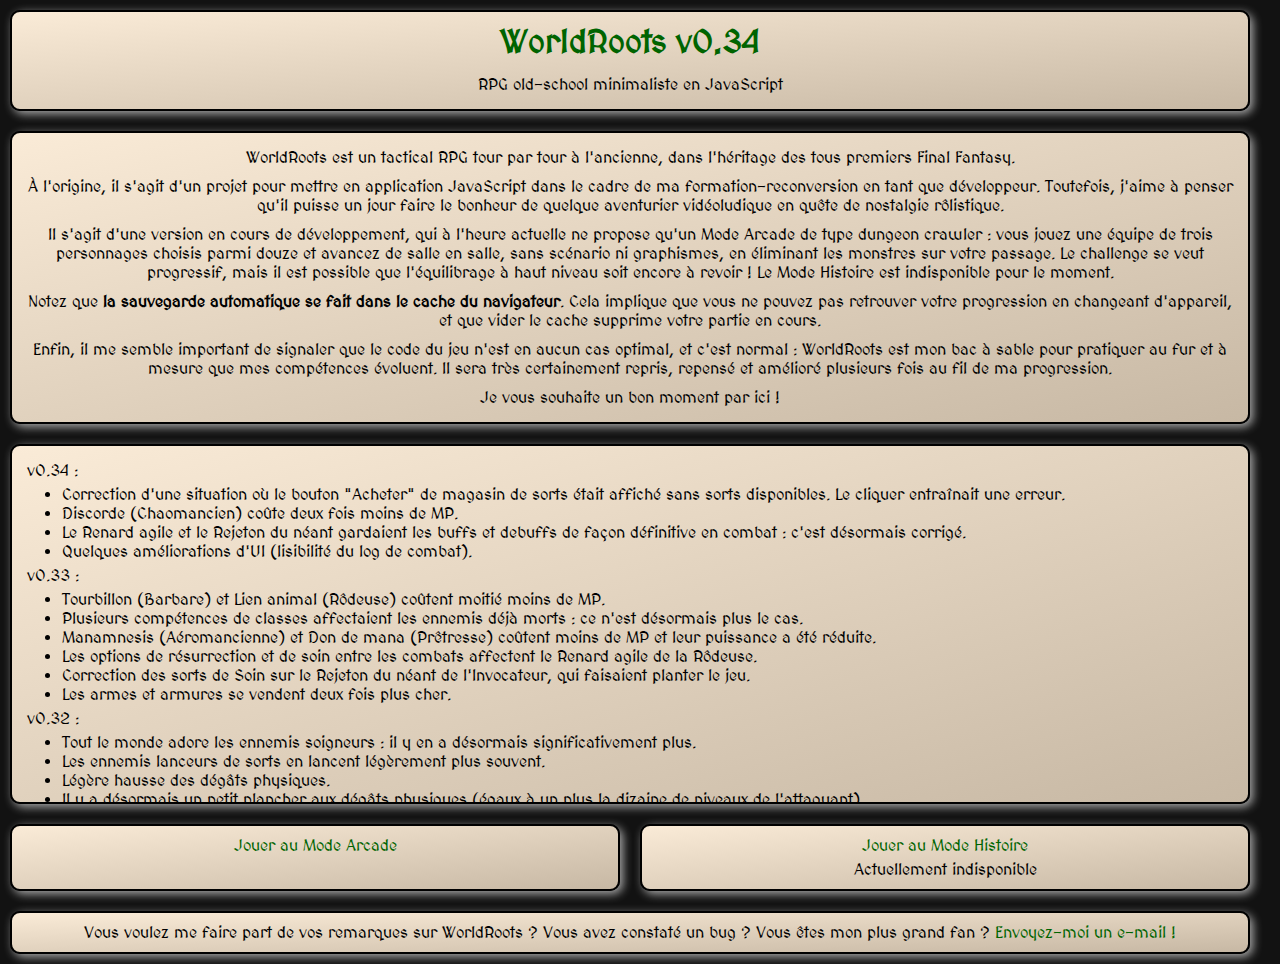
<file: index.html>
<!DOCTYPE html>
<html lang="fr">
<head>
    <meta charset="UTF-8">
    <meta name="viewport" content="width=device-width, initial-scale=1.0">
    <title>WorldRoots</title>
    <link rel="icon" href="img/icon.png" type="image/png">
    <link rel="preconnect" href="https://fonts.googleapis.com">
    <link rel="preconnect" href="https://fonts.gstatic.com" crossorigin>
    <link href="https://fonts.googleapis.com/css2?family=MedievalSharp&display=swap" rel="stylesheet">
    <link rel="stylesheet" href="css/global.css">
</head>
<body class="indexbody">
    <div id="titleBanner">
        <h1><a href="index.html">WorldRoots v0.34</a></h1>
        <p>RPG old-school minimaliste en JavaScript</p>
    </div>
    <div id="disclaimer">
        <p>WorldRoots est un tactical RPG tour par tour à l'ancienne, dans l'héritage des tous premiers Final Fantasy.</p>
        <p>À l'origine, il s'agit d'un projet pour mettre en application JavaScript dans le cadre de ma formation-reconversion en tant que développeur. Toutefois, j'aime à penser qu'il puisse un jour faire le bonheur de quelque aventurier vidéoludique en quête de nostalgie rôlistique.</p>
        <p>Il s'agit d'une version en cours de développement, qui à l'heure actuelle ne propose qu'un Mode Arcade de type dungeon crawler : vous jouez une équipe de trois personnages choisis parmi douze et avancez de salle en salle, sans scénario ni graphismes, en éliminant les monstres sur votre passage. Le challenge se veut progressif, mais il est possible que l'équilibrage à haut niveau soit encore à revoir ! Le Mode Histoire est indisponible pour le moment.</p>
        <p>Notez que <strong>la sauvegarde automatique se fait dans le cache du navigateur</strong>. Cela implique que vous ne pouvez pas retrouver votre progression en changeant d'appareil, et que vider le cache supprime votre partie en cours.</p>
        <p>Enfin, il me semble important de signaler que le code du jeu n'est en aucun cas optimal, et c'est normal : WorldRoots est mon bac à sable pour pratiquer au fur et à mesure que mes compétences évoluent. Il sera très certainement repris, repensé et amélioré plusieurs fois au fil de ma progression.</p>
        <p>Je vous souhaite un bon moment par ici !</p>
    </div>
    <div id="changeLog">
        <p>v0.34 :</p>
        <ul>
            <li>Correction d'une situation où le bouton "Acheter" de magasin de sorts était affiché sans sorts disponibles. Le cliquer entraînait une erreur.</li>
            <li>Discorde (Chaomancien) coûte deux fois moins de MP.</li>
            <li>Le Renard agile et le Rejeton du néant gardaient les buffs et debuffs de façon définitive en combat : c'est désormais corrigé.</li>
            <li>Quelques améliorations d'UI (lisibilité du log de combat).</li>
        </ul>
        <p>v0.33 :</p>
        <ul>
            <li>Tourbillon (Barbare) et Lien animal (Rôdeuse) coûtent moitié moins de MP.</li>
            <li>Plusieurs compétences de classes affectaient les ennemis déjà morts : ce n'est désormais plus le cas.</li>
            <li>Manamnesis (Aéromancienne) et Don de mana (Prêtresse) coûtent moins de MP et leur puissance a été réduite.</li>
            <li>Les options de résurrection et de soin entre les combats affectent le Renard agile de la Rôdeuse.</li>
            <li>Correction des sorts de Soin sur le Rejeton du néant de l'Invocateur, qui faisaient planter le jeu.</li>
            <li>Les armes et armures se vendent deux fois plus cher.</li>
        </ul>
        <p>v0.32 :</p>
        <ul>
            <li>Tout le monde adore les ennemis soigneurs : il y en a désormais significativement plus.</li>
            <li>Les ennemis lanceurs de sorts en lancent légèrement plus souvent.</li>
            <li>Légère hausse des dégâts physiques.</li>
            <li>Il y a désormais un petit plancher aux dégâts physiques (égaux à un plus la dizaine de niveaux de l'attaquant).</li>
            <li>Renommage (non définitif) des armes et armures pour mieux clarifier les catégories.</li>
        </ul>
        <p>v0.31 :</p>
        <ul>
            <li>Correction des sorts de Soin de zone des ennemis qui faisaient planter le jeu.</li>
            <li>Correction des sorts de Soin ciblés des ennemis qui leur permettaient de réanimer l'un de leurs alliés.</li>
            <li>Correction d'une situation où le Rejeton du néant était présent en début de combat.</li>
            <li>Correction des buffs/debuffs de Sagesse (anciennement Intelligence) qui ciblaient une caractéristique devenue inexistante.</li>
            <li>Le coût en MP d'Analyse (Magelame) a été divisé par 2.</li>
            <li>Larcin (Voleur) ne peut plus cibler un ennemi mort.</li>
            <li>L'inventaire des objets à vendre se met à jour si un personnage change d'équipement, empêchant de vendre un objet fantôme équipé entre-temps.</li>
        </ul>
        <p><strong>v0.30 : Mode Arcade complet (hors bugs potentiels et équilibrage à revoir)</strong></p>
        <ul>
            <li>Baisse de puissance et augmentation du coût en MP des sorts d'attaque de zone, jusque là trop proches en puissance/coût de leurs équivalents ciblés.</li>
            <li>Lien animal (Rôdeuse) rend légèrement plus de HP au Renard agile.</li>
            <li>Portail (Invocateur) coûte moins de MP.</li>
            <li>La caractéristique Intelligence a été renommée Sagesse.</li>
            <li>Tous les ennemis en Mode Arcade sont implémentés (jusqu'au niveau 99).</li>
        </ul>
        <p>v0.29 :</p>
        <ul>
            <li>Les nouvelles classes Rôdeuse et Invocateur ont été ajoutées !</li>
        </ul>
        <p>v0.28 :</p>
        <ul>
            <li>En Mode Arcade, vous pouvez désormais vendre des objets entre les combats.</li>
            <li>Quelques améliorations d'UI (boutiques, sélecteur d'équipe).</li>
        </ul>
        <p>v0.27 :</p>
        <ul>
            <li>Les sorts achetés <strong>remplaçent</strong> désormais les sorts identiques de niveaux inférieurs, plutôt que de s'ajouter, afin d'éviter que les personnages aient dix versions de chaque sort à haut niveau.</li>
        </ul>
        <p>v0.26 :</p>
        <ul>
            <li>Correction d'une situation où les buffs et debuffs ennemis ne pouvaient plus expirer une fois leur lanceur mort.</li>
            <li>Amélioration de l'IA adverse pour les buffs/debuffs : les ennemis ne relançeront pas un effet qui a encore au moins 2 rounds de durée, et ne lançeront pas un effet s'il en existe un supérieur en cours.</li>
        </ul>
        <p>v0.25 :</p>
        <ul>
            <li>Correction d'une situation où un ennemi relançant un debuff déjà en cours faisait planter le combat.</li>
            <li>Réduction du coût de MP des buffs/debuffs.</li>
        </ul>
        <p>v0.23b :</p>
        <ul>
            <li>Rééquilibrage des classes : l'Elémentaliste est séparé entre Aéromancien et Géomancien. Les sorts du Magelame sont plus puissants mais consomment davantage de MP. La capacité du Magelame lui permet d'analyser ses ennemis, et l'Aéromancien hérite de Manamnesis.</li>
            <li>Changement assez drastique des formules de dégâts suite à l'alignement de stats ennemis/personnages.</li>
            <li>Implémentation des buffs/debuffs. Les dix sorts de buff/debuff sont répartis sur dix classes différentes.</li>
        </ul>
        <p>v0.23a :</p>
        <ul>
            <li>Les ennemis ont désormais de meilleures stats pour s'aligner avec des personnages équipés d'armes et armures.</li>
            <li>Les ennemis donnent moins de fragments de magie.</li>
            <li>Don de mana (Prêtresse) coûte moins de MP et en rend moins aux alliés.</li>
            <li>La courbe de progression d'efficacité des potions a été repensée.</li>
            <li>Les ennemis soigneurs font preuve de davantage d'intelligence dans leurs choix.</li>
            <li>Quelques améliorations d'UI (affichage des stats dans la fiche d'équipe).</li>
        </ul>
        <p>v0.22 :</p>
        <ul>
            <li>Les personnages ont désormais tous une capacité de classe fonctionnelle.</li>
            <li>Ajout d'une classe : le Voleur.</li>
            <li>Mise en place en Mode Arcade d'un score et d'un meilleur score sauvegardé (localement) en permanence. Le score obtenu dépend de votre avancée.</li>
            <li>Quelques améliorations d'UI (fiche de personnage).</li>
        </ul>
        <p>v0.21 :</p>
        <ul>
            <li>Légère baisse des dégâts physiques.</li>
            <li>Les sorts de soin sont désormais affectés par l'intelligence, comme les sorts offensifs.</li>
        </ul>
        <p>v0.2 :</p>
        <ul>
            <li>WorldRoots dispose désormais d'un système de sauvegarde/chargement automatique dans le cache de votre navigateur.</li>
            <li>Les ennemis donnent sensiblement plus d'expérience, mais la montée de niveau ne restaure plus les HP/MP.</li>
            <li>Vous pouvez désormais dépenser les fragments de magie obtenus en fin de combat pour soigner votre équipe, réanimer les membres K.O. et acheter des sorts.</li>
            <li>Quelques améliorations d'UI (montée de niveau, boutons de combat).</li>
        </ul>
        <p>v0.14 :</p>
        <ul>
            <li>Léger rework de l'esquive : elle se fait désormais sur la différence entre l'agilité de l'attaquant et celle de la cible.</li>
            <li>Tooltips cliquables sur les caractéristiques de personnage et sur les sorts.</li>
            <li>Les loots s'affichent désormais sous la forme "Potion x3" au lieu de "Potion, Potion, Potion".</li>
            <li>Quelques améliorations d'UI (ouverture/fermeture de la fiche d'équipe).</li>
        </ul>
        <p>v0.13b :</p>
        <ul>
            <li>Premier équilibrage de l'apparition des ennemis et des formules de dégâts.</li>
            <li>Les ennemis ont désormais des sorts, des faiblesses et des résistances élémentaires.</li>
            <li>Des ennemis sont disponibles jusqu'au niveau 33 en Mode Arcade.</li>
        </ul>
        <p>v0.13a :</p>
        <ul>
            <li>WorldRoots se joue désormais avec une équipe de trois personnages.</li>
            <li>Quelques améliorations d'UI (log de combat).</li>
        </ul>
        <p>v0.12 :</p>
        <ul>
            <li>Le combat contre plusieurs adversaires est fonctionnel.</li>
            <li>Il est possible d'équiper des armes et armures.</li>
        </ul>
        <p>v0.11 :</p>
        <ul>
            <li>Il n'est plus possible de générer un nouvel ennemi une fois le combat engagé.</li>
            <li>La montée de niveau est fonctionnelle.</li>
            <li>Quelques améliorations d'UI (lisibilité de la fenêtre d'évènements).</li>
        </ul>
        <p>v0.1 :</p>
        <ul>
            <li>Release initiale.</li>
        </ul>
    </div>
    <div id="arcadeLink">
        <a href="arcade.html">Jouer au Mode Arcade</a>
    </div>
    <div id="storyLink">
        <a href="intro.html">Jouer au Mode Histoire</a>
        <p>Actuellement indisponible</p>
    </div>
    <div id="contact">
        Vous voulez me faire part de vos remarques sur WorldRoots ? Vous avez constaté un bug ? Vous êtes mon plus grand fan ? <a href="mailto:m.dutfoy@gmail.com" target="_blank">Envoyez-moi un e-mail !</a>
    </div>
</body>
</html>
</file>
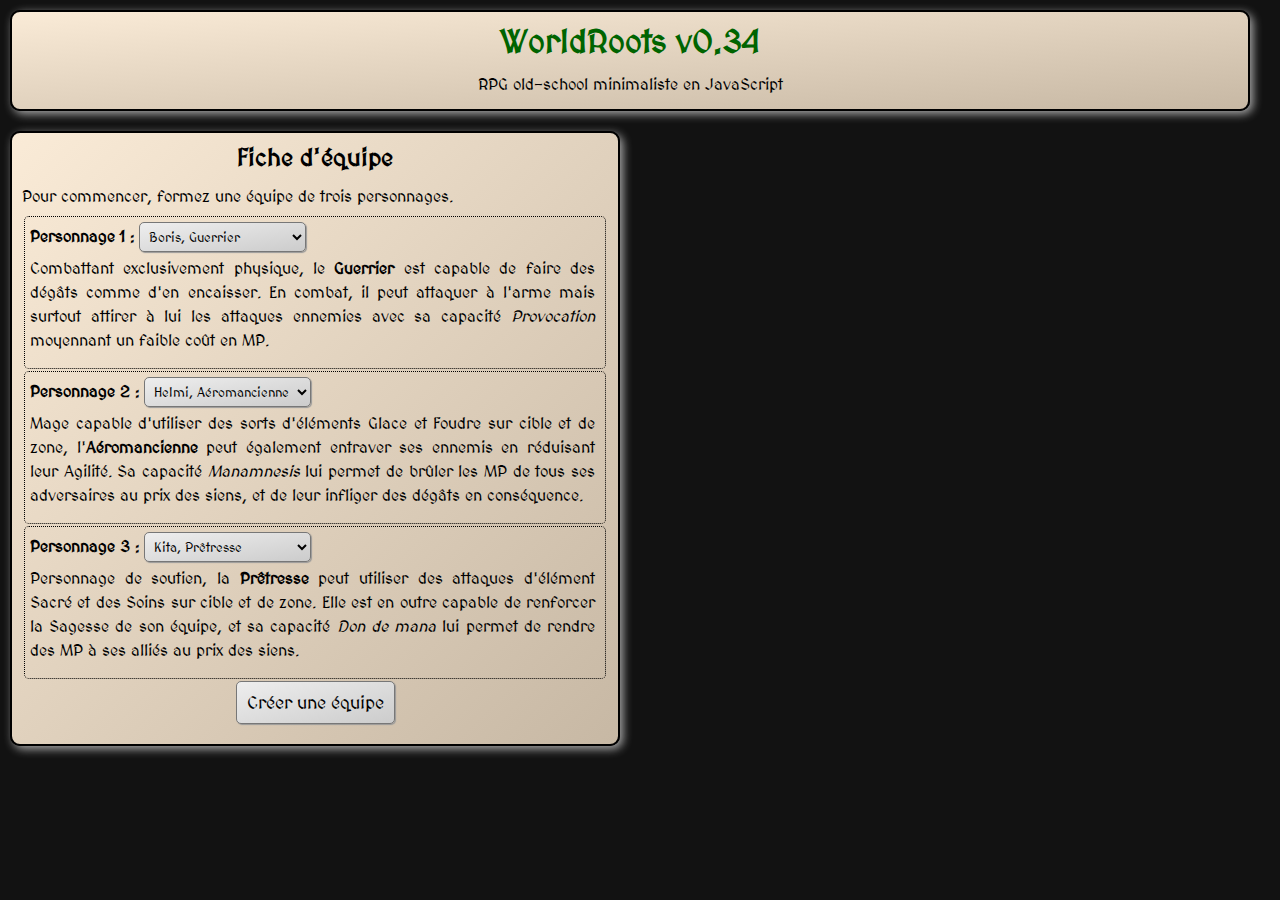
<file: arcade.html>
<!DOCTYPE html>
<html lang="fr">
<head>
    <meta charset="UTF-8">
    <meta name="viewport" content="width=device-width, initial-scale=1.0">
    <title>WorldRoots</title>
    <link rel="icon" href="img/icon.png" type="image/png">
    <link rel="stylesheet" href="css/global.css">
    <link rel="preconnect" href="https://fonts.googleapis.com">
    <link rel="preconnect" href="https://fonts.gstatic.com" crossorigin>
    <link href="https://fonts.googleapis.com/css2?family=MedievalSharp&display=swap" rel="stylesheet">
</head>
<body class="arcadebody">
    <div id="titleBanner">
        <h1><a href="index.html">WorldRoots v0.34</a></h1>
        <p>RPG old-school minimaliste en JavaScript</p>
    </div>
    <div id="teamWindow">
        <h2>Fiche d'équipe</h2>
        <div id="teamSelector">
            <p>Pour commencer, formez une équipe de trois personnages.</p>
            <div id="selector1">
                <label for="classe1">Personnage 1 :</label>
                <select id="classe1">
                    <option value="Guerrier" selected>Boris, Guerrier</option>
                    <option value="Paladin">Matthew, Paladin</option>
                    <option value="Chevalier noir">Yaëlle, Chevalier noir</option>
                    <option value="Aéromancienne">Helmi, Aéromancienne</option>
                    <option value="Géomancienne">Tilkka, Géomancienne</option>
                    <option value="Chaomancien">Monadh, Chaomancien</option>
                    <option value="Magelame">Inari, Magelame</option>
                    <option value="Prêtresse">Kita, Prêtresse</option>
                    <option value="Barbare">Otnugh, Barbare</option>
                    <option value="Voleur">Tyven, Voleur</option>
                    <option value="Rôdeuse">Électra, Rôdeuse</option>
                    <option value="Invocateur">Kairos, Invocateur</option>
                </select><br>
                <p class="classDescription" id="descClasse1"></p>
            </div>
            <div id="selector2">
                <label for="classe2">Personnage 2 :</label>
                <select id="classe2">
                    <option value="Guerrier">Boris, Guerrier</option>
                    <option value="Paladin">Matthew, Paladin</option>
                    <option value="Chevalier noir">Yaëlle, Chevalier noir</option>
                    <option value="Aéromancienne" selected>Helmi, Aéromancienne</option>
                    <option value="Géomancienne">Tilkka, Géomancienne</option>
                    <option value="Chaomancien">Monadh, Chaomancien</option>
                    <option value="Magelame">Inari, Magelame</option>
                    <option value="Prêtresse">Kita, Prêtresse</option>
                    <option value="Barbare">Otnugh, Barbare</option>
                    <option value="Voleur">Tyven, Voleur</option>
                    <option value="Rôdeuse">Électra, Rôdeuse</option>
                    <option value="Invocateur">Kairos, Invocateur</option>
                </select><br>
                <p class="classDescription" id="descClasse2"></p>
            </div>
            <div id="selector3">
                <label for="classe3">Personnage 3 :</label>
                <select id="classe3">
                    <option value="Guerrier">Boris, Guerrier</option>
                    <option value="Paladin">Matthew, Paladin</option>
                    <option value="Chevalier noir">Yaëlle, Chevalier noir</option>
                    <option value="Aéromancienne">Helmi, Aéromancienne</option>
                    <option value="Géomancienne">Tilkka, Géomancienne</option>
                    <option value="Chaomancien">Monadh, Chaomancien</option>
                    <option value="Magelame">Inari, Magelame</option>
                    <option value="Prêtresse" selected>Kita, Prêtresse</option>
                    <option value="Barbare">Otnugh, Barbare</option>
                    <option value="Voleur">Tyven, Voleur</option>
                    <option value="Rôdeuse">Électra, Rôdeuse</option>
                    <option value="Invocateur">Kairos, Invocateur</option>
                </select>
                <p class="classDescription" id="descClasse3"></p>
            </div>
            <button id="creerPerso">Créer une équipe</button>
        </div>
    </div>
    <div id="exploreWindow">
        <h2 id="titleExploreWindow">Fenêtre d'évènements</h2>
    </div>
    <script src="js/item.js"></script>
    <script src="js/spell.js"></script>
    <script src="js/character.js"></script>
    <script src="js/summon.js"></script>
    <script src="js/mob.js"></script>
    <script src="js/fight.js"></script>
    <script src="js/main.js"></script>
</body>
</html>
</file>
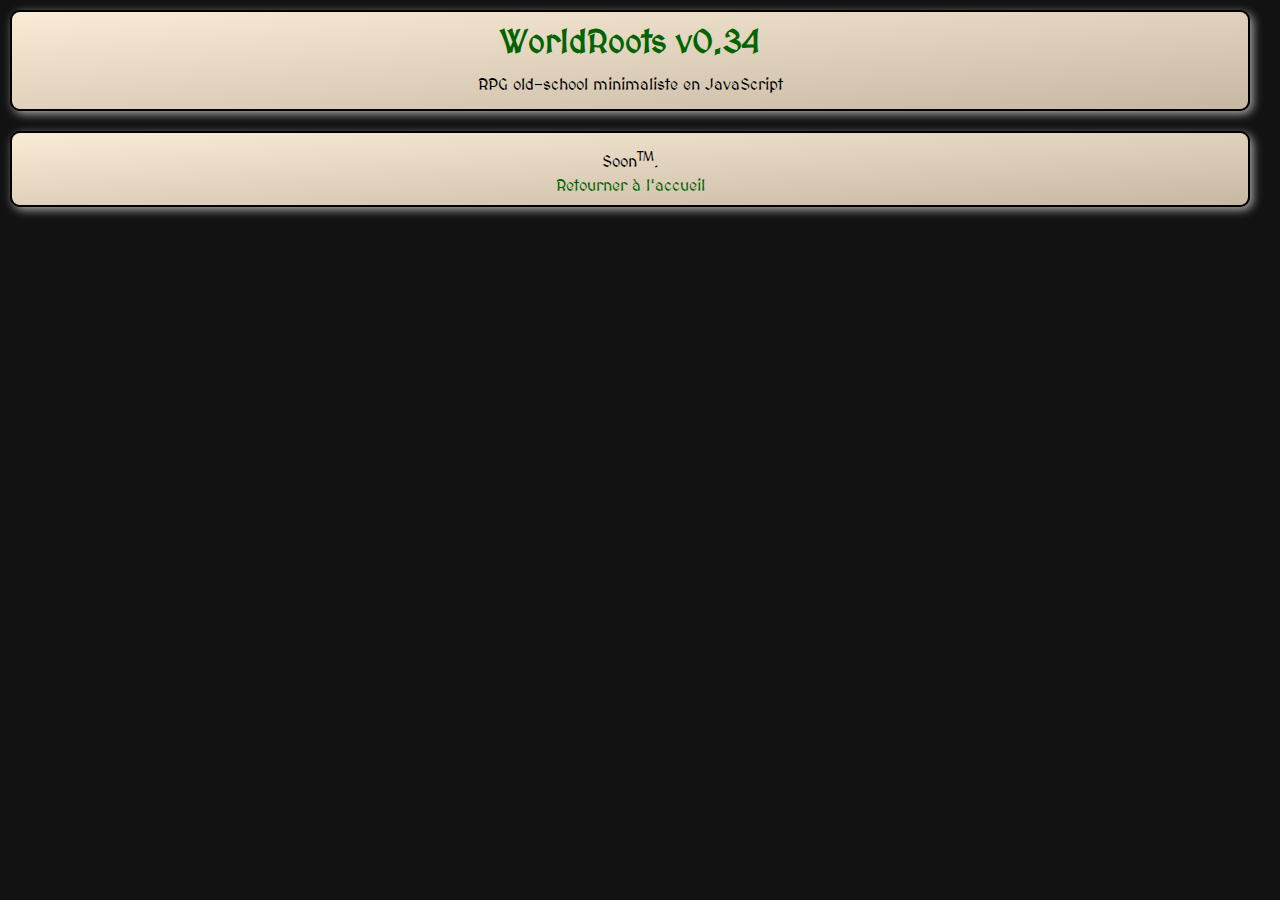
<file: intro.html>
<!DOCTYPE html>
<html lang="fr">
<head>
    <meta charset="UTF-8">
    <meta name="viewport" content="width=device-width, initial-scale=1.0">
    <title>WorldRoots</title>
    <link rel="icon" href="img/icon.png" type="image/png">
    <link rel="preconnect" href="https://fonts.googleapis.com">
    <link rel="preconnect" href="https://fonts.gstatic.com" crossorigin>
    <link href="https://fonts.googleapis.com/css2?family=MedievalSharp&display=swap" rel="stylesheet">
    <link rel="stylesheet" href="css/global.css">
</head>
<body class="introbody">
    <div id="titleBanner">
        <h1><a href="index.html">WorldRoots v0.34</a></h1>
        <p>RPG old-school minimaliste en JavaScript</p>
    </div>
    <div id="introLore">
        <p>Soon<sup>TM</sup>.</p>
        <a href="index.html">Retourner à l'accueil</a>
    </div>
</body>
</html>
</file>
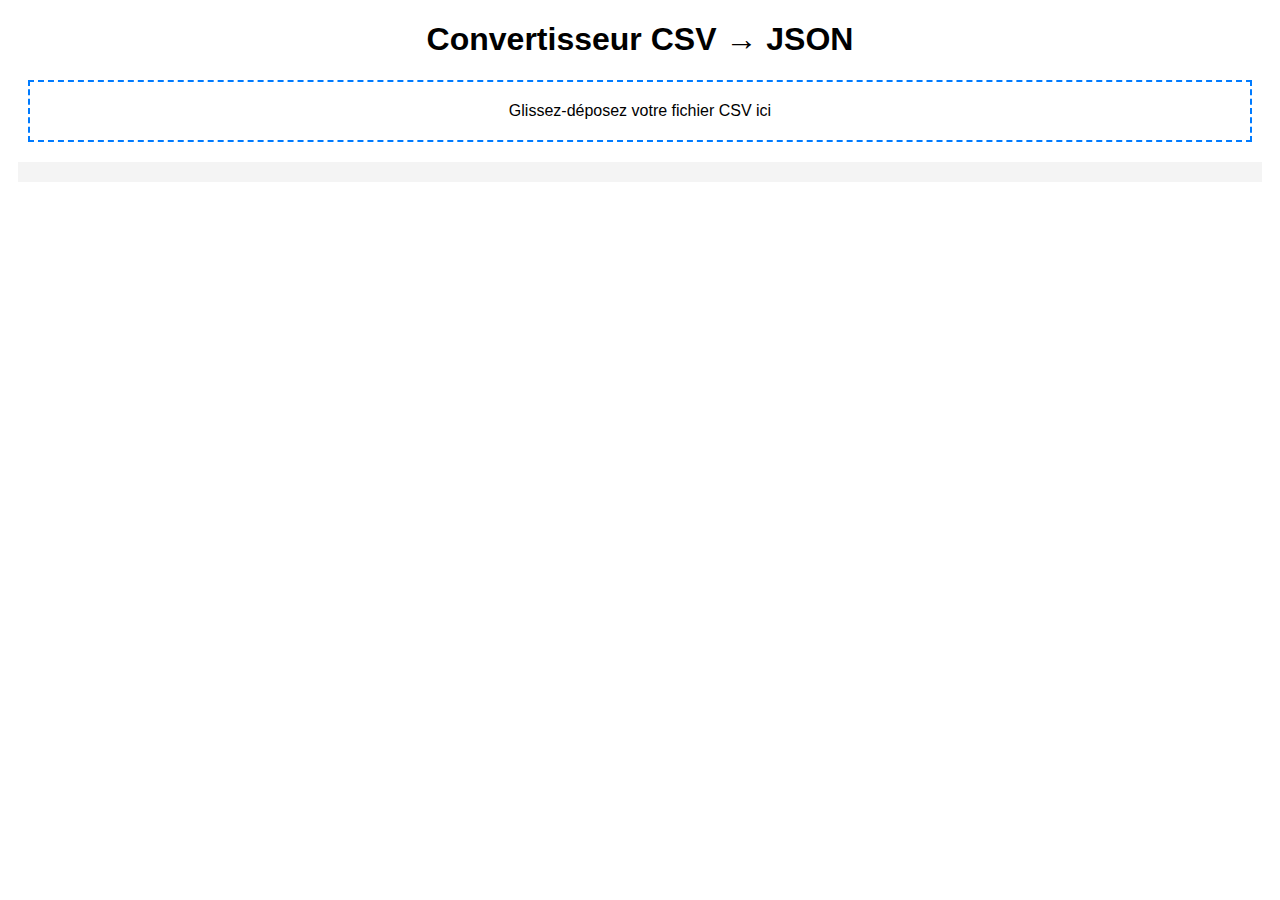
<file: mobs/convertTool.html>
<!DOCTYPE html>
<html lang="fr">
<head>
  <meta charset="UTF-8">
  <meta name="viewport" content="width=device-width, initial-scale=1.0">
  <title>CSV → JSON</title>
  <style>
    body { font-family: Arial, sans-serif; text-align: center; }
    #drop-zone { border: 2px dashed #007bff; padding: 20px; margin: 20px; cursor: pointer; }
    #output { white-space: pre-wrap; text-align: left; background: #f4f4f4; padding: 10px; margin: 10px; }
  </style>
</head>
<body>
  <h1>Convertisseur CSV → JSON</h1>
  <div id="drop-zone">Glissez-déposez votre fichier CSV ici</div>
  <button id="download-btn" style="display: none;">Télécharger JSON</button>
  <pre id="output"></pre>
  
  <script>
    // Fonction de conversion CSV -> JSON (formaté en code JS littéral)
    function csvToJson(csvText) {
      // Détecte le séparateur (tabulation ou virgule)
      const separator = csvText.includes("\t") ? "\t" : ",";
      // Découpe le CSV en lignes et colonnes
      const lines = csvText
        .trim()
        .split("\n")
        .map(line => line.replace("\r", "").split(separator));
      
      // Retire l'en-tête (la 1ère ligne)
      lines.shift();
      
      // Transformation de chaque ligne en objet formaté
      const result = lines.map(row => {
        const nom = row[0].trim();
        const id = row[1].trim();
        const niveau = parseInt(row[2], 10);
        const stats = {
          strength: parseInt(row[3], 10),
          intelligence: parseInt(row[4], 10),
          agility: parseInt(row[5], 10),
          vitality: parseInt(row[6], 10),
          willpower: parseInt(row[7], 10)
        };
        const resists = {
          fire: parseFloat(row[10] || "1"),
          ice: parseFloat(row[11] || "1"),
          lightning: parseFloat(row[12] || "1"),
          earth: parseFloat(row[13] || "1"),
          dark: parseFloat(row[14] || "1"),
          holy: parseFloat(row[15] || "1")
        };

        // Récupère les sorts (colonne 14 et 15)
        const sorts = [];
        if (row[16] && row[16].trim() !== "") {
          sorts.push(`Spell.getSpell("${row[16].trim()}")`);
        }
        if (row[17] && row[17].trim() !== "") {
          sorts.push(`Spell.getSpell("${row[17].trim()}")`);
        }
        
        // Récupère le loot (colonne 16)
        const lootTable = [];
        if (row[18] && row[18].trim() !== "") {
          lootTable.push(`{item: Item.getItem("${row[18].trim()}"), chance: 0.1}`);
        }
        
        // Retourne le string formaté tel que voulu
        return `{
    nom: "${nom}",
    id: "${id}",
    niveau: ${niveau},
    stats: { strength: ${stats.strength}, intelligence: ${stats.intelligence}, agility: ${stats.agility}, vitality: ${stats.vitality}, willpower: ${stats.willpower} },
    resists: { fire: ${resists.fire}, ice: ${resists.ice}, lightning: ${resists.lightning}, earth: ${resists.earth}, dark: ${resists.dark}, holy: ${resists.holy} },
    sorts: [${sorts.join(", ")}],
    lootTable: [${lootTable.join(", ")}]
}`;
      });
      
      // Retourne les objets séparés par des virgules (comme dans ton exemple)
      return result.join(",\n");
    }

    // Gestion du drag & drop
    const dropZone = document.getElementById("drop-zone");
    const output = document.getElementById("output");
    const downloadBtn = document.getElementById("download-btn");

    dropZone.addEventListener("dragover", (e) => {
      e.preventDefault();
      dropZone.style.borderColor = "#0056b3";
    });
    
    dropZone.addEventListener("dragleave", () => {
      dropZone.style.borderColor = "#007bff";
    });
    
    dropZone.addEventListener("drop", (e) => {
      e.preventDefault();
      dropZone.style.borderColor = "#007bff";
    
      let file = e.dataTransfer.files[0];
      if (file && file.type === "text/csv") {
        let reader = new FileReader();
        reader.onload = function (event) {
          let csvText = event.target.result;
          let jsonResult = csvToJson(csvText);
          // Affiche directement la chaîne formatée, sans JSON.stringify
          output.textContent = jsonResult;
    
          downloadBtn.style.display = "block";
          downloadBtn.onclick = function () {
            let blob = new Blob([jsonResult], { type: "application/json" });
            let a = document.createElement("a");
            a.href = URL.createObjectURL(blob);
            a.download = "data.json";
            a.click();
          };
        };
        reader.readAsText(file);
      } else {
        output.textContent = "Format non supporté. Merci d'utiliser un fichier CSV.";
      }
    });
  </script>
</body>
</html>
</file>
<file: css/global.css>
* {
    box-sizing: border-box;
    padding: 0; margin: 0;
}

.hidden-content {
  display: none;
}

body {
  margin: 10px;
  width: calc(100vw - 40px);
  font-family: "MedievalSharp";
  background-color: #121212;
}

body > div > a {
  color: darkgreen;
  text-decoration: none;
}

body > div > a:hover {
  color: green;
}

p {
  padding: 5px;
}

.red {
  color: red;
}

.redbold {
  color: red;
  font-weight: bold;
}

.purple {
  color: purple;
}

.blue {
  color: blue;
}

.bluebold {
  color: blue;
  font-weight: bold;
}

.green {
  color: green;
}

.greenbold {
  color: green;
  font-weight: bold;
}

.orange {
  color: orangered;
}

.grey {
  color: #777;
}

h1, h2, h3 {
  margin-bottom: 10px;
  text-align: center;
}

button, input, select {
  background: linear-gradient(to bottom right, #eee, #ccc);
  border: 1px solid #777;
  box-shadow: 1px 1px 1px #999;
  border-radius: 5px;
  padding: 5px;
}

button, select {
  cursor: pointer;
}

.indexbody {
  display: grid;
  grid-template-columns: 1fr 1fr;
  grid-template-areas: 
    "titleBanner titleBanner"
    "disclaimer disclaimer"
    "changeLog changeLog"
    "arcadeLink storyLink"
    "contact contact";
  gap: 20px;
}

.arcadebody {
  display: grid;
  grid-template-areas: 
    "titleBanner"
    "teamWindow"
    "exploreWindow";
  gap: 20px;
}

.introbody {
  display: flex;
  flex-direction: column;
  gap: 20px;
}

input, select, button {
  font-family: "MedievalSharp";
}

body > div {
  border: 2px solid black;
  border-radius: 10px;
  padding: 10px;
  box-shadow: 3px 3px 10px darkgray;
  background: linear-gradient(to bottom right, #faebd7, #c7b8a4);
}

#titleBanner {
  grid-area: titleBanner;
  text-align: center;
}

#titleBanner a {
  text-decoration: none;
  color: #006400;
}

#titleBanner a:hover {
  color: green;
}

#disclaimer {
  grid-area: disclaimer;
  text-align: center;
}

#changeLog {
  grid-area: changeLog;
  text-align: justify;
  overflow-y: auto;
  max-height: 40vh;
}

#changeLog ul {
  padding-left: 40px;
}

#arcadeLink {
  grid-area: arcadeLink;
  text-align: center;
}

#storyLink {
  grid-area: storyLink;
  text-align: center;
}

#arcadeLink p, #storyLink p {
  padding-bottom: 0;
}

#contact {
  grid-area: contact;
  text-align: center;
}

#introLore {
  grid-area: introLore;
  text-align: center;
}

#teamWindow {
  grid-area: teamWindow;
  position: relative;
}

#teamSelector {
  width: 100%;
}

#teamSelector > div {
  border: 1px dotted black;
  border-radius: 5px;
  padding: 5px;
  margin: 2px;
}

#teamWindow p {
  padding-left: 0;
  text-align: justify;
  margin-bottom: 5px;
}

.classDescription {
  line-height: 1.50;
}

#creerPerso {
  display: block;
  margin: 0 auto;
  padding: 10px;
  font-size: 1.1rem;
}

#collapseBtn {
  position: absolute;
  top: 10px;
  right: 10px;
}

#teamSelector {
  transition: opacity 1.5s ease;
}

#teamSelector label {
  font-weight: bold;
}

#exploreWindow {
  grid-area: exploreWindow;
  opacity: 0;
  transition: opacity 3s ease;
}

.fight {
  background: linear-gradient(to bottom right, #fac9b5, #c79682);
}

#startBtn {
  margin: 0;
}

#msgLog {
  min-height: 180px;
  padding-bottom: 5px;
  margin-bottom: 5px;
}

#magicShop, #sellShop {
  padding-bottom: 5px;
  margin-bottom: 5px;
  border-bottom: 3px solid rgb(18, 18, 18);
}

#sellShop tr, #sellShop td, #sellShop th {
  padding: 0;
  border: none;
}

#magicShop tr, #magicShop td, #magicShop th {
  padding: 0;
  border: none;
}

#msgLog p {
  padding: 0;
}

#msgLog li {
  margin-left: 40px;
}

#msgLog button {
  display: block;
}

#fightLog {
  mask-image: linear-gradient(to bottom, rgba(0, 0, 0, 1) 0%, rgba(0, 0, 0, 0) 100%);
  height: 50vh;
  overflow-y: hidden;
}

#fightLog p {
  padding: 0;
}

#fightLog button {
  padding: 7px;
}

#fightLog .selected {
  background: linear-gradient(to bottom right, #fdd, #dbb);
  border: 3px solid #966;
}

#fightInfo {
  font-weight: bold;
  margin-bottom: 5px;
}

#fightInfo td {
  width: 50%;
}

#mobInfo {
  text-align: left;
}

#summonInfo {
  text-align: left;
}

#fightLog button {
  margin-bottom: 3px;
}

#spawnMsg {
  padding: 0;
  display: inline-block;
}

.combatMsg {
  display: inline-block;
  padding-top: 10px;
}

table {
  width: 100%;
  margin-top: 10px;
  border-collapse: collapse;
}

#charSheet {
  opacity: 0;
  transition: opacity 1.5s ease;
}

#inventory {
  background: linear-gradient(to bottom, #ccc, #eee);
  font-size: 0.9rem;
}

#charSheet > tbody > tr:nth-child(n + 2):nth-child(-n + 6) {
  background: linear-gradient(to right, #f3e95c, #e7e5c8);
}


#charSheet > tbody > tr:nth-child(n + 7):nth-child(-n + 11) {
  background: linear-gradient(to right, #a8dae6, #d4f3f7);
}

#charSheet > tbody > tr:nth-child(n + 12):nth-child(-n + 16) {
  background: linear-gradient(to right, #f8b3e3, #fcd2f5);

}

.charStats {
  display: flex;
  flex-direction: column;
  align-items: center;
  font-size: 0.9rem;
}

.statRow {
  display: flex;
  justify-content: space-between;
  width: 100%;
  height: 28px;
  gap : 5px;
}

.statName {
  text-align: right;
  flex: 3;
  padding-top: 5px;
}

.statValue {
  text-align: left;
  flex: 1;
  padding-top: 5px;
}

.statBtn {
  text-align: center;
  flex: 2;
}

#lvlUpPoints0, #lvlUpPoints1, #lvlUpPoints2 {
  padding-top: 5px;
}

td, th {
  border: 1px solid black;
  padding: 5px;
  text-align: center;
}

#HP0, #MP0, #HP1, #MP1, #HP2, #MP2, #nameClass0, #nameClass1, #nameClass2 {
  font-weight: bolder;
}

.lvlUp0, .lvlUp1, .lvlUp2 {
  visibility: hidden;
  font-weight: bold;
}

#lvlUpRow0, #lvlUpRow1, #lvlUpRow2 {
  display: none;
}

.tooltip {
  cursor: help;
}

@media (min-width: 1024px) {
  .arcadebody {
    grid-template-columns: 1fr 1fr;
    grid-template-areas: 
      "titleBanner titleBanner"
      "teamWindow exploreWindow";
  }
}
</file>
